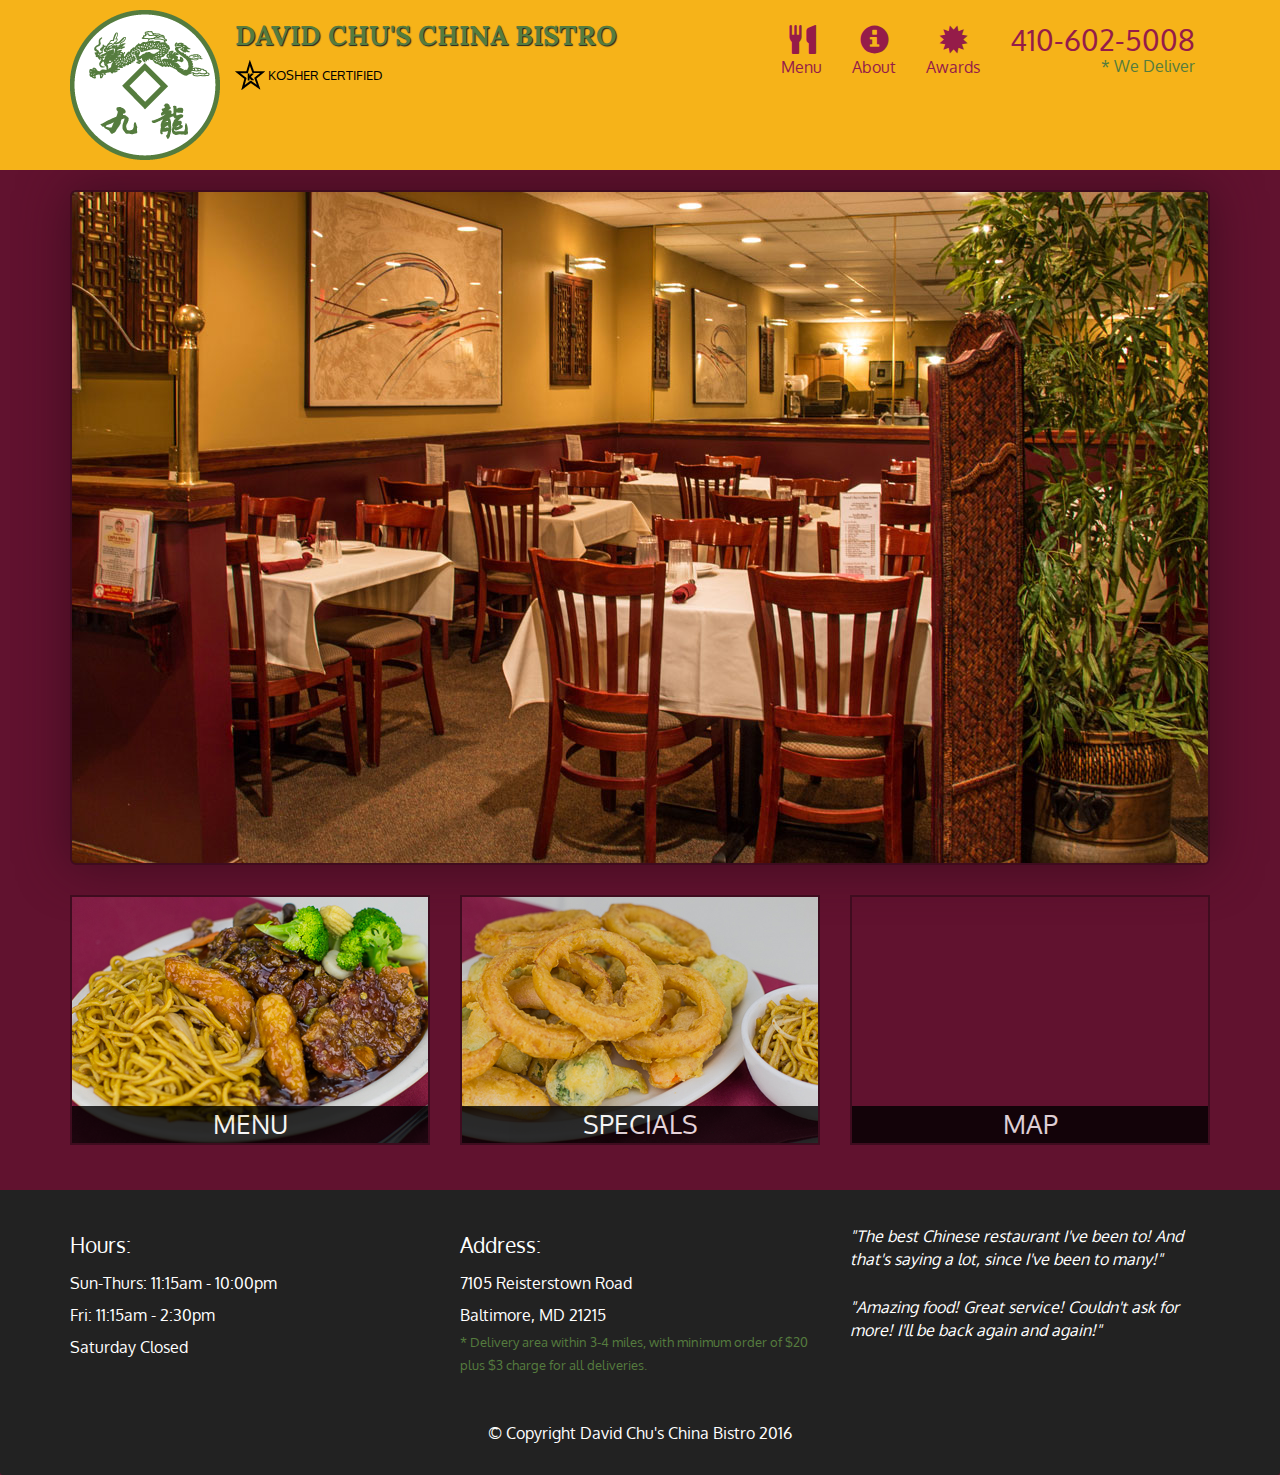
<file: TKD-site/index.html>
<!doctype html>
<html lang="en">
  <head>
    <meta charset="utf-8">
    <meta http-equiv="X-UA-Compatible" content="IE=edge">
    <meta name="viewport" content="width=device-width, initial-scale=1">
    <title>David Chu's China Bistro</title>
    <link rel="stylesheet" href="css/bootstrap.min.css">
    <link rel="stylesheet" href="css/styles.css">
    <link href='https://fonts.googleapis.com/css?family=Oxygen:400,300,700' rel='stylesheet' type='text/css'>
    <link href='https://fonts.googleapis.com/css?family=Lora' rel='stylesheet' type='text/css'>
  </head>
<body>
  <header>
    <nav id="header-nav" class="navbar navbar-default">
      <div class="container">
        <div class="navbar-header">
          <a href="index.html" class="pull-left visible-md visible-lg">
            <div id="logo-img"></div>
          </a>

          <div class="navbar-brand">
            <a href="index.html"><h1>David Chu's China Bistro</h1></a>
            <p>
              <img src="images/star-k-logo.png" alt="Kosher certification">
              <span>Kosher Certified</span>
            </p>
          </div>

          <button id="navbarToggle" type="button" class="navbar-toggle collapsed" data-toggle="collapse" data-target="#collapsable-nav" aria-expanded="false">
            <span class="sr-only">Toggle navigation</span>
            <span class="icon-bar"></span>
            <span class="icon-bar"></span>
            <span class="icon-bar"></span>
          </button>
        </div>
        
        <div id="collapsable-nav" class="collapse navbar-collapse">
           <ul id="nav-list" class="nav navbar-nav navbar-right">
            <li id="navHomeButton" class="visible-xs active">
              <a href="index.html">
                <span class="glyphicon glyphicon-home"></span> Home</a>
            </li>
            <li id="navMenuButton">
              <a href="#" onclick="$dc.loadMenuCategories();">
                <span class="glyphicon glyphicon-cutlery"></span><br class="hidden-xs"> Menu</a>
            </li>
            <li>
              <a href="#">
                <span class="glyphicon glyphicon-info-sign"></span><br class="hidden-xs"> About</a>
            </li>
            <li>
              <a href="#">
                <span class="glyphicon glyphicon-certificate"></span><br class="hidden-xs"> Awards</a>
            </li>
            <li id="phone" class="hidden-xs">
              <a href="tel:410-602-5008">
                <span>410-602-5008</span></a><div>* We Deliver</div>
            </li>
          </ul><!-- #nav-list -->
        </div><!-- .collapse .navbar-collapse -->
      </div><!-- .container -->
    </nav><!-- #header-nav -->
  </header>

  <div id="call-btn" class="visible-xs">
    <a class="btn" href="tel:410-602-5008">
    <span class="glyphicon glyphicon-earphone"></span>
    410-602-5008
    </a>
  </div>
  <div id="xs-deliver" class="text-center visible-xs">* We Deliver</div>

  <div id="main-content" class="container"></div>

  <footer class="panel-footer">
    <div class="container">
      <div class="row">
        <section id="hours" class="col-sm-4">
          <span>Hours:</span><br>
          Sun-Thurs: 11:15am - 10:00pm<br>
          Fri: 11:15am - 2:30pm<br>
          Saturday Closed
          <hr class="visible-xs">
        </section>
        <section id="address" class="col-sm-4">
          <span>Address:</span><br>
          7105 Reisterstown Road<br>
          Baltimore, MD 21215
          <p>* Delivery area within 3-4 miles, with minimum order of $20 plus $3 charge for all deliveries.</p>
          <hr class="visible-xs">
        </section>
        <section id="testimonials" class="col-sm-4">
          <p>"The best Chinese restaurant I've been to! And that's saying a lot, since I've been to many!"</p>
          <p>"Amazing food! Great service! Couldn't ask for more! I'll be back again and again!"</p>
        </section>
      </div>
      <div class="text-center">&copy; Copyright David Chu's China Bistro 2016</div>
    </div>
  </footer>

  <!-- jQuery (Bootstrap JS plugins depend on it) -->
  <script src="js/jquery-2.1.4.min.js"></script>
  <script src="js/bootstrap.min.js"></script>
  <script src="js/ajax-utils.js"></script>
  <script src="js/script.js"></script>
</body>
</html>
</file>
<file: TKD-site/css/styles.css>
body {
  font-size: 16px;
  color: #fff;
  background-color: #61122f;
  font-family: 'Oxygen', sans-serif;
}

/** HEADER **/
#header-nav {
  background-color: #f6b319;
  border-radius: 0;
  border: 0;
}

#logo-img {
  background: url('../images/restaurant-logo_large.png') no-repeat;
  width: 150px;
  height: 150px;
  margin: 10px 15px 10px 0;
}

.navbar-brand {
  padding-top: 25px;
}
.navbar-brand h1 { /* Restaurant name */
  font-family: 'Lora', serif;
  color: #557c3e;
  font-size: 1.5em;
  text-transform: uppercase;
  font-weight: bold;
  text-shadow: 1px 1px 1px #222;
  margin-top: 0;
  margin-bottom: 0;
  line-height: .75;
}
.navbar-brand a:hover, .navbar-brand a:focus {
  text-decoration: none;
}
.navbar-brand p { /* Kosher cert */
  color: #000;
  text-transform: uppercase;
  font-size: .7em;
  margin-top: 15px;
}
.navbar-brand p span { /* Star-K */
  vertical-align: middle;
}

#nav-list {
  margin-top: 10px;
}
#nav-list a {
  color: #951C49;
  text-align: center;
}
#nav-list a:hover {
  background: #E7E7E7;
}
#nav-list a span {
  font-size: 1.8em;
}

#phone {
  margin-top: 5px;
}
#phone a { /* Phone number */
  text-align: right;
  padding-bottom: 0;
}
#phone div { /* We Deliver */
  color: #557c3e;
  text-align: right;
  padding-right: 15px;
}

.navbar-header button.navbar-toggle, .navbar-header .icon-bar {
  border: 1px solid #61122f;
}
.navbar-header button.navbar-toggle {
  clear: both;
  margin-top: -30px;
}
/* END HEADER */

/* FOOTER */
.panel-footer {
  margin-top: 30px;
  padding-top: 35px;
  padding-bottom: 30px;
  background-color: #222;
  border-top: 0;
}
.panel-footer div.row {
  margin-bottom: 35px;
}
#hours, #address {
  line-height: 2;
}
#hours > span, #address > span {
  font-size: 1.3em;
}
#address p {
  color: #557c3e;
  font-size: .8em;
  line-height: 1.8;
}
#testimonials {
  font-style: italic;
}
#testimonials p:nth-child(2) {
  margin-top: 25px;
}
/* END FOOTER */



/* HOME PAGE */
.container .jumbotron {
  box-shadow: 0 0 50px #3F0C1F;
  border: 2px solid #3F0C1F;
}

#menu-tile, #specials-tile, #map-tile {
  height: 250px;
  width: 100%;
  margin-bottom: 15px;
  position: relative;
  border: 2px solid #3F0C1F;
  overflow: hidden;
}
#menu-tile:hover, #specials-tile:hover, #map-tile:hover {
  box-shadow: 0 1px 5px 1px #cccccc;
}
#menu-tile {
  background: url('../images/menu-tile.jpg') no-repeat;
  background-position: center;
}
#specials-tile {
  background: url('../images/specials-tile.jpg') no-repeat;
  background-position: center;
}
#menu-tile span, #specials-tile span, #map-tile span {
  position: absolute;
  bottom: 0;
  right: 0;
  width: 100%;
  text-align: center;
  font-size: 1.6em;
  text-transform: uppercase;
  background-color: #000;
  color: #fff;
  opacity: .8;
}
/* END HOME PAGE */

/* MENU CATEGORIES PAGE */
.category-tile { 
  position: relative;
  border: 2px solid #3F0C1F;
  overflow: hidden;
  width: 200px;
  height: 200px;
  margin: 0 auto 15px;
}
.category-tile span {
  position: absolute;
  bottom: 0;
  right: 0;
  width: 100%;
  text-align: center;
  font-size: 1.2em;
  text-transform: uppercase;
  background-color: #000;
  color: #fff;
  opacity: .8;
}
.category-tile:hover {
  box-shadow: 0 1px 5px 1px #cccccc;
}

#menu-categories-title + div {
  margin-bottom: 50px;
}
/* END MENU CATEGORIES PAGE */

/* SINGLE CATEGORY PAGE */
.menu-item-tile {
  margin-bottom: 25px;
}
.menu-item-tile hr {
  width: 80%;
}
.menu-item-tile .menu-item-price {
  font-size: 1.1em;
  text-align: right;
  margin-top: -15px;
  margin-right: -15px;
}
.menu-item-tile .menu-item-price span {
  font-size: .6em;
}
.menu-item-photo {
  position: relative;
  border: 2px solid #3F0C1F; 
  overflow: hidden;
  padding: 0;
  margin-right: -15px;
  margin-left: auto;
  margin-bottom: 20px;
  max-width: 250px;
}
.menu-item-photo div {
  position: absolute;
  bottom: 0;
  right: 0;
  width: 80px;
  background-color: #557c3e;
  text-align: center;
}
.menu-item-description {
  padding-right: 30px;
}
h3.menu-item-title {
  margin: 0 0 10px;
}
.menu-item-details {
  font-size: .9em;
  font-style: italic;
}
/* END SINGLE CATEGORY PAGE */


/********** Large devices only **********/
@media (min-width: 1200px) {
  .container .jumbotron {
    background: url('../images/jumbotron_1200.jpg') no-repeat;
    height: 675px;
  }
}

/********** Medium devices only **********/
@media (min-width: 992px) and (max-width: 1199px) {
  /* Header */
  #logo-img {
    background: url('../images/restaurant-logo_medium.png') no-repeat;
    width: 100px;
    height: 100px;
    margin: 5px 5px 5px 0;
  }
  /* End Header */

  /* Home Page */
  .container .jumbotron {
    background: url('../images/jumbotron_992.jpg') no-repeat;
    height: 558px;
  }
  /* End Home Page */
}

/********** Small devices only **********/
@media (min-width: 768px) and (max-width: 991px) {
  /* Home Page */
  .container .jumbotron {
    background: url('../images/jumbotron_768.jpg') no-repeat;
    height: 432px;
  }
  /* End Home Page */
}

/********** Extra small devices only **********/
@media (max-width: 767px) {
  /* Header */
  .navbar-brand {
    padding-top: 10px;
    height: 80px;
  }
  .navbar-brand h1 { /* Restaurant name */
    padding-top: 10px;
    font-size: 5vw; /* 1vw = 1% of viewport width */
  }
  .navbar-brand p { /* Kosher cert */
    font-size: .6em;
    margin-top: 12px;
  }
  .navbar-brand p img { /* Star-K */
    height: 20px;
  }

  #collapsable-nav a { /* Collapsed nav menu text */
    font-size: 1.2em;
  }
  #collapsable-nav a span { /* Collapsed nav menu glyph */
    font-size: 1em;
    margin-right: 5px;
  }

  #call-btn > a {
    font-size: 1.5em;
    display: block;
    margin: 0 20px;
    padding: 10px;
    border: 2px solid #fff;
    background-color: #f6b319;
    color: #951c49;
  }
  #xs-deliver {
    margin-top: 5px;
    font-size: .7em;
    letter-spacing: .1em;
    text-transform: uppercase;
  }
  /* End Header */

  /* Footer */
  .panel-footer section {
    margin-bottom: 30px;
    text-align: center;
  }
  .panel-footer section:nth-child(3) {
    margin-bottom: 0; /* margin already exists on the whole row */
  }
  .panel-footer section hr {
    width: 50%;
  }
  /* End Footer */

  /* Home Page */
  .container .jumbotron {
    margin-top: 30px;
    padding: 0;
  }
  #menu-tile, #specials-tile {
    width: 360px;
    margin: 0 auto 15px;
  }

  .menu-item-photo {
    margin-right: auto;
  }
  .menu-item-tile .menu-item-price {
    text-align: center;
  }
  .menu-item-description {
    text-align: center;;
  }
}


/********** Super extra small devices Only :-) (e.g., iPhone 4) **********/
@media (max-width: 479px) {
  /* Header */
  .navbar-brand h1 { /* Restaurant name */
    padding-top: 5px;
    font-size: 6vw;
  }
  /* End Header */
  
  /* Home page */
  #menu-tile, #specials-tile {
    width: 280px;
    margin: 0 auto 15px;
  }

  .col-xxs-12 {
    position: relative;
    min-height: 1px;
    padding-right: 15px;
    padding-left: 15px;
    float: left;
    width: 100%;
  }
}
</file>
